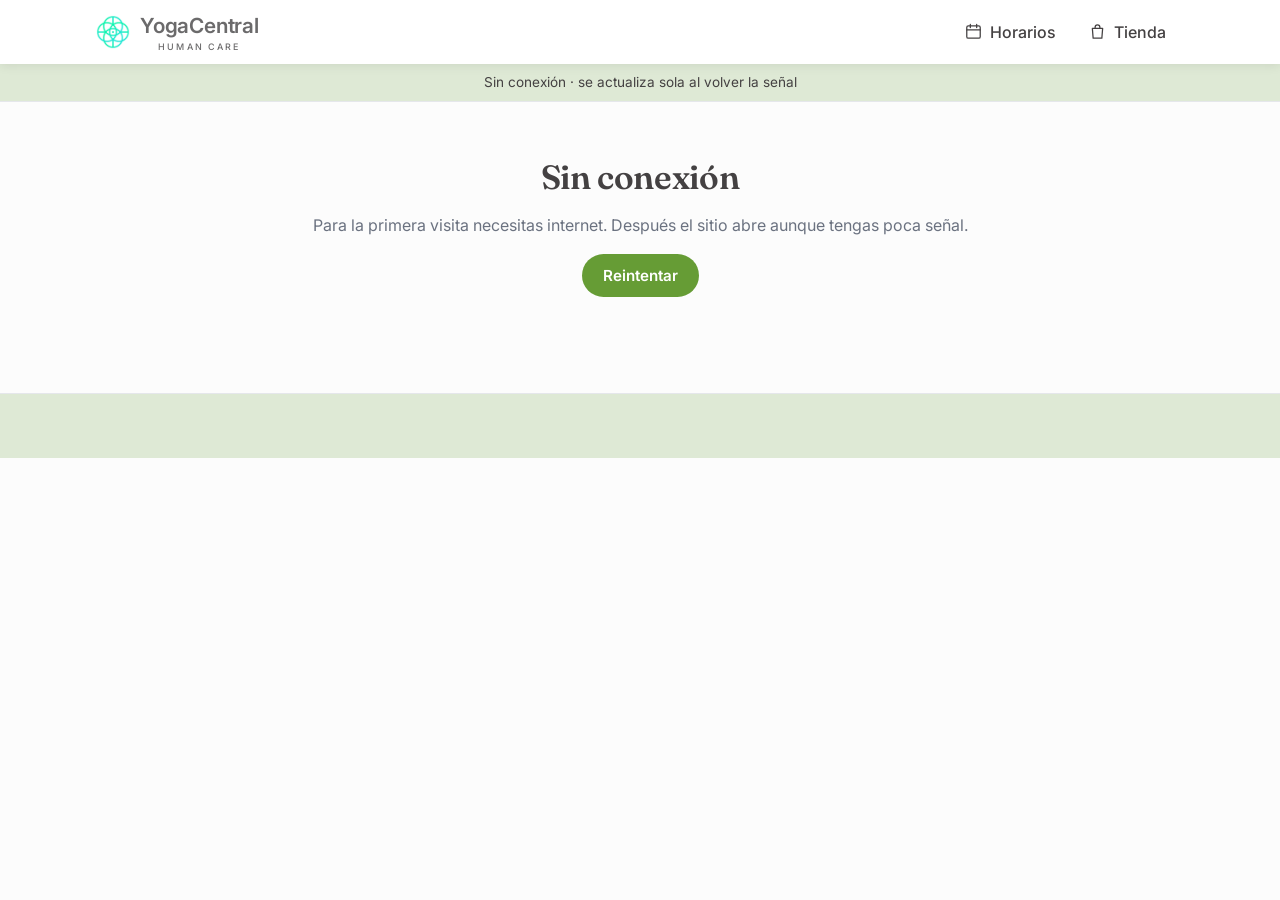
<file: index.html>
<!DOCTYPE html>
<html lang="es">
<head>
  <meta charset="utf-8">
  <meta name="viewport" content="width=device-width, initial-scale=1">
  <!-- Las fotos guardadas en Drive (lh3.googleusercontent.com) no cargan si la página manda su dirección. -->
  <meta name="referrer" content="no-referrer">
  <meta name="description" content="Clases de yoga, meditación y sonoterapia en el centro de Torreón. Reserva en línea y prueba tu primera clase gratis.">
  <title>YogaCentral · Yoga, meditación y sonoterapia en Torreón</title>
  <meta name="theme-color" content="#FCFCFC">
  <link rel="manifest" href="manifest.webmanifest">
  <link rel="icon" type="image/png" sizes="96x96" href="app/icons/favicon.png">
  <link rel="apple-touch-icon" href="app/icons/apple-touch-icon.png">
  <meta name="apple-mobile-web-app-capable" content="yes">
  <meta name="mobile-web-app-capable" content="yes">
  <meta name="apple-mobile-web-app-title" content="YogaCentral">
  <meta name="apple-mobile-web-app-status-bar-style" content="default">
  <meta property="og:type" content="website">
  <meta property="og:site_name" content="YogaCentral">
  <meta property="og:title" content="YogaCentral · Yoga en Torreón">
  <meta property="og:description" content="Yoga, meditación y sonoterapia en el centro de Torreón. Tu primera clase es gratis.">
  <meta property="og:url" content="https://yogacentralm.github.io/Yoga-Central/">
  <meta property="og:image" content="https://yogacentralm.github.io/Yoga-Central/app/icons/icon-512.png">
  <script>addEventListener('beforeinstallprompt', e => { e.preventDefault(); window.__ycInstall = e; });</script>
  <link rel="preconnect" href="https://script.google.com">
  <link rel="preconnect" href="https://script.googleusercontent.com" crossorigin>
  <link rel="preconnect" href="https://fonts.googleapis.com">
  <link rel="preconnect" href="https://fonts.gstatic.com" crossorigin>
  <link href="https://fonts.googleapis.com/css2?family=Fraunces:opsz,wght@9..144,400;9..144,600&family=Inter:wght@400;500;600&display=swap" rel="stylesheet">
  <link rel="stylesheet" href="app/styles.css?v=39059894ce">
</head>
<body>
  <header class="topbar">
    <div class="wrap topbar-in">
      <a class="brand" href="#/" aria-label="Inicio">
        <img class="logo" src="app/logo-mark.png" alt="" width="34" height="34"
          onerror="this.onerror=null;this.src='https://yogacentralm.github.io/Yoga-Central/app/logo-mark.png'">
        <span class="brand-text"><span id="brandName">YogaCentral</span><small id="brandTag">Human Care</small></span>
      </a>
      <button class="install-top" id="installTop" data-install-open hidden aria-label="Instalar la app">
        <svg viewBox="0 0 24 24" aria-hidden="true"><path fill="none" stroke="currentColor" stroke-width="2.2" stroke-linecap="round" stroke-linejoin="round" d="M12 4v11m0 0-4-4m4 4 4-4M5 19h14"/></svg>
        <span>Instalar</span>
      </button>
      <button class="menu-btn" id="menuBtn" aria-label="Abrir menú" aria-expanded="false">
        <span></span><span></span><span></span>
      </button>
      <nav class="nav" id="nav">
        <span id="navMember"></span>
        <a href="#/horarios"><svg class="ico" viewBox="0 0 24 24" aria-hidden="true"><rect x="3.5" y="5" width="17" height="15.5" rx="2"/><path d="M3.5 10h17M8 3v4M16 3v4"/></svg>Horarios</a>
        <a href="#/paquetes"><svg class="ico" viewBox="0 0 24 24" aria-hidden="true"><path d="M5.5 8h13l-1 12.5h-11z"/><path d="M9 8V6.5a3 3 0 0 1 6 0V8"/></svg>Tienda</a>
        <span id="navAuth"></span>
      </nav>
    </div>
  </header>

  <div id="offline" class="offline" role="status" hidden>Sin conexión</div>

  <div id="pageBg" class="page-bg" aria-hidden="true" hidden></div>

  <main id="app" class="app" tabindex="-1">
    <div class="loading"><div class="spinner"></div><p>Cargando…</p></div>
  </main>

  <section id="gallery"></section>

  <footer class="footer" id="footer"></footer>

  <div class="player" id="player" hidden>
    <button class="pbtn" id="plPlay" aria-label="Reproducir música">▶</button>
    <span class="pnote" aria-hidden="true"></span>
    <div class="pinfo"><b id="plTitle"></b><small id="plSub">Música de fondo</small></div>
    <button class="pbtn alt" id="plNext" aria-label="Siguiente canción" hidden>⏭</button>
    <button class="pbtn alt" id="plClose" aria-label="Ocultar reproductor">✕</button>
  </div>
  <audio id="plAudio" preload="none"></audio>

  <a id="waFloat" class="wa-float" target="_blank" rel="noopener" aria-label="Escríbenos por WhatsApp" hidden>
    <svg viewBox="0 0 24 24" aria-hidden="true"><path fill="currentColor" d="M12 2a10 10 0 0 0-8.6 15.1L2 22l5-1.3A10 10 0 1 0 12 2zm0 18.2a8.2 8.2 0 0 1-4.2-1.2l-.3-.2-3 .8.8-2.9-.2-.3A8.2 8.2 0 1 1 12 20.2zm4.5-6.1c-.2-.1-1.5-.7-1.7-.8-.2-.1-.4-.1-.6.1l-.8 1c-.1.2-.3.2-.5.1a6.7 6.7 0 0 1-3.3-2.9c-.2-.4.3-.4.8-1.3.1-.2 0-.3 0-.4l-.8-1.8c-.2-.5-.4-.4-.6-.4h-.5a1 1 0 0 0-.7.3 3 3 0 0 0-.9 2.2c0 1.3.9 2.5 1 2.7.1.2 1.8 2.8 4.4 3.9 1.6.7 2.3.8 3.1.6.5-.1 1.5-.6 1.7-1.2.2-.6.2-1.1.2-1.2-.1-.1-.3-.2-.5-.3z"/></svg>
  </a>

  <div class="modal" id="modal" hidden>
    <div class="modal-back" data-close></div>
    <div class="modal-card" role="dialog" aria-modal="true" aria-labelledby="modalTitle">
      <button class="modal-x" data-close aria-label="Cerrar">×</button>
      <h2 id="modalTitle"></h2>
      <div id="modalBody"></div>
    </div>
  </div>
  <div class="toast" id="toast" role="status" aria-live="polite"></div>

  <script>window.YC_API = "https://script.google.com/macros/s/AKfycbxAhzC4IYx1tq9GcATo1CWdTlhL7lHalcmgR0O2h1NqqioJNHMUPdQTb3x3fyw7qNoWmQ/exec";</script>
  <script src="app/app.js?v=39059894ce" defer></script>
  <script>if ('serviceWorker' in navigator) navigator.serviceWorker.register('sw.js').catch(e => console.warn('Sin modo sin conexión:', e.message));</script>
</body>
</html>
</file>
<file: app/styles.css>
/* Paleta de marca:
   #00F0B5 turquesa (logo y gráficos) · #669C35 verde (botones y llamadas a la acción)
   #444142 carbón (títulos) · #4A5565 azul grisáceo (textos) · #DEE9D5 verde pastel (fondos secundarios)
   #FCFCFC blanco humo (fondo) · #E5E7EB gris claro (bordes) */
:root {
  --bg: #FCFCFC;
  --surface: #ffffff;
  --soft: #DEE9D5;
  --heading: #444142;
  --ink: #4A5565;
  --muted: #6B7280;
  --line: #E5E7EB;
  --brand: #669C35;
  --brand-ink: #ffffff;
  /* Estos valores son los de fábrica; el administrador los cambia en Administrar → Sitio. */
  --brand-text: color-mix(in srgb, var(--brand) 78%, #000);   /* color principal oscurecido: enlaces y texto pequeño */
  --brand-soft: var(--soft);
  --accent: #00F0B5;
  --accent-ink: #444142;   /* texto sobre turquesa */
  --ok: #3F7A1F;
  --warn: #A16207;
  --bad: #B42318;
  --radius: 14px;
  --shadow: 0 1px 2px rgba(68,65,66,.05), 0 6px 24px rgba(74,85,101,.08);
  --serif: 'Fraunces', Georgia, serif;
  --sans: 'Inter', system-ui, -apple-system, 'Segoe UI', sans-serif;
  --heading-weight: 600;   /* las tipografías de un solo peso quedan en 400 para no engrosarse */
}
/* Siempre claro, aunque el dispositivo esté en modo oscuro. */
:root { color-scheme: light; }
* { box-sizing: border-box; }
html { scroll-behavior: smooth; }
body { margin: 0; background: var(--bg); color: var(--ink); font: 16px/1.55 var(--sans); -webkit-font-smoothing: antialiased; }
h1, h2, h3 { font-family: var(--serif); font-weight: var(--heading-weight); line-height: 1.15; margin: 0 0 .5em; letter-spacing: -.01em; color: var(--heading); }
h1 { font-size: clamp(2rem, 5vw, 3.4rem); }
h2 { font-size: clamp(1.5rem, 3vw, 2.1rem); }
h3 { font-size: 1.2rem; }
p { margin: 0 0 1em; }
a { color: var(--brand-text); }
img { max-width: 100%; display: block; }
.wrap { width: 100%; max-width: 1120px; margin: 0 auto; padding: 0 16px; }
.muted { color: var(--muted); }
.small { font-size: .875rem; }
.center { text-align: center; }
.row { display: flex; gap: 12px; align-items: center; flex-wrap: wrap; }
.spacer { flex: 1; }
.grid { display: grid; gap: 18px; }
.grid-2 { grid-template-columns: repeat(auto-fill, minmax(280px, 1fr)); }
.grid-3 { grid-template-columns: repeat(auto-fill, minmax(240px, 1fr)); }
.grid-4 { grid-template-columns: repeat(auto-fill, minmax(180px, 1fr)); }
.section { padding: 56px 0; }
.section-soft { background: var(--soft); }
.eyebrow { display: inline-flex; align-items: center; gap: 8px; text-transform: uppercase; letter-spacing: .14em; font-size: .75rem; font-weight: 600; color: var(--brand-text); margin-bottom: .6em; }
.eyebrow::before { content: ''; width: 22px; height: 3px; border-radius: 2px; background: var(--accent); }

/* Barra superior */
.topbar { position: sticky; top: 0; z-index: 20; background: var(--surface); box-shadow: 0 2px 10px rgba(0,0,0,.08); }
.topbar-in { display: flex; align-items: center; gap: 16px; height: 64px; }
.brand { display: flex; align-items: center; gap: 10px; text-decoration: none; }
/* Como en el logo: nombre en gris y el lema en mayúsculas espaciadas debajo. */
.brand-text { display: flex; flex-direction: column; line-height: 1; color: #6b6a6b; }
.brand-text #brandName { font: 600 1.3rem var(--sans); letter-spacing: -.01em; }
.brand-text small { margin-top: 3px; font: 500 .56rem var(--sans); letter-spacing: .24em; text-transform: uppercase; text-align: center; }
.brand-text small:empty { display: none; }
.logo { width: 34px; height: 34px; object-fit: contain; }
.nav { margin-left: auto; display: flex; align-items: center; gap: 4px; }
.nav a { display: inline-flex; align-items: center; gap: 7px; color: var(--heading); text-decoration: none; padding: 8px 14px; border-radius: 999px; font-weight: 500; font-size: 1rem; }
.nav .ico { width: 19px; height: 19px; flex: none; fill: none; stroke: currentColor; stroke-width: 1.6; stroke-linecap: round; stroke-linejoin: round; }
.nav a:hover { background: var(--brand-soft); color: var(--brand-text); }
.nav a.active { color: var(--brand-text); }
.nav a.btn-primary, .nav a.btn-primary:hover { background: var(--brand); color: var(--brand-ink); }
#navAuth, #navMember { display: flex; gap: 6px; align-items: center; }
.menu-btn { display: none; margin-left: auto; width: 42px; height: 42px; border: 0; background: none; cursor: pointer; padding: 10px; }
.menu-btn { position: relative; }
.menu-btn.alert::after { content: ''; position: absolute; top: 7px; right: 6px; width: 10px; height: 10px; border-radius: 50%; background: #E5484D; box-shadow: 0 0 0 2px var(--bg); }
.menu-btn span { display: block; height: 2px; background: var(--ink); margin: 5px 0; border-radius: 2px; transition: .2s; }
@media (max-width: 820px) {
  .menu-btn { display: block; }
  .nav { position: fixed; inset: 64px 0 auto 0; flex-direction: column; align-items: stretch; background: var(--bg); border-bottom: 1px solid var(--line); padding: 8px 16px 16px; display: none; }
  .nav.open { display: flex; }
  .nav a { padding: 12px; }
  #navAuth, #navMember { flex-direction: column; align-items: stretch; }
}

/* Botones y formularios */
.btn { display: inline-flex; align-items: center; justify-content: center; gap: 8px; border: 1px solid transparent; border-radius: 999px; padding: 11px 20px; font: 600 .95rem var(--sans); cursor: pointer; text-decoration: none; transition: transform .1s, background .15s; white-space: nowrap; }
.btn:active { transform: scale(.98); }
.btn[disabled] { opacity: .55; cursor: not-allowed; }
.btn-primary { background: var(--brand); color: var(--brand-ink) !important; }
.btn-primary:hover { background: var(--brand-text); }
.btn-accent { background: var(--accent); color: var(--accent-ink) !important; }
.btn-accent:hover { filter: brightness(.95); }
.btn-ghost { background: var(--surface); border-color: var(--line); color: var(--heading) !important; }
.btn-ghost:hover { background: var(--soft); }
.btn-danger { background: transparent; border-color: var(--bad); color: var(--bad) !important; }
.btn-sm { padding: 6px 12px; font-size: .85rem; }
.btn-block { width: 100%; }
label { display: block; font-weight: 500; font-size: .9rem; margin-bottom: 14px; }
label > span { display: block; margin-bottom: 6px; }
input, select, textarea { width: 100%; font: inherit; color: var(--ink); background: var(--surface); border: 1px solid var(--line); border-radius: 10px; padding: 10px 12px; }
input:focus, select:focus, textarea:focus { outline: 2px solid color-mix(in srgb, var(--brand) 40%, transparent); border-color: var(--brand); }
textarea { min-height: 96px; resize: vertical; }
input[type=checkbox] { width: auto; margin-right: 8px; }
.check { display: flex; align-items: center; font-weight: 500; }
.form-grid { display: grid; grid-template-columns: repeat(auto-fill, minmax(220px, 1fr)); gap: 0 16px; }
.form-grid .full { grid-column: 1 / -1; }

/* Tarjetas */
.card { background: var(--surface); border: 1px solid var(--line); border-radius: var(--radius); padding: 22px; box-shadow: var(--shadow); }
.card h3 { margin-bottom: .3em; }
.tag { display: inline-block; font-size: .75rem; font-weight: 600; padding: 3px 10px; border-radius: 999px; background: var(--brand-soft); color: var(--brand-text); }
.tag-accent { background: color-mix(in srgb, var(--accent) 22%, transparent); color: var(--heading); }
.tag-ok { background: color-mix(in srgb, var(--ok) 14%, transparent); color: var(--ok); }
.tag-warn { background: color-mix(in srgb, var(--warn) 16%, transparent); color: var(--warn); }
.tag-bad { background: color-mix(in srgb, var(--bad) 14%, transparent); color: var(--bad); }

/* Precios */
.price { font-family: var(--serif); font-size: 2rem; font-weight: var(--heading-weight); }
.price small { font-family: var(--sans); font-size: .85rem; font-weight: 500; color: var(--muted); }
.pkg { display: flex; flex-direction: column; }
.pkg .btn { margin-top: auto; }
.pkg.featured { border-color: var(--brand); outline: 2px solid var(--brand); }
.pkg ul { padding-left: 18px; margin: 0 0 18px; color: var(--muted); }

/* Horario */
.week-nav { display: flex; align-items: center; gap: 10px; margin-bottom: 18px; flex-wrap: wrap; }
.slot { display: grid; grid-template-columns: 72px 1fr auto; gap: 14px; align-items: center; padding: 14px; border-radius: 12px; background: var(--surface); border: 1px solid var(--line); margin-bottom: 8px; }
.slot .time { font-weight: 600; font-variant-numeric: tabular-nums; }
.slot .meta { color: var(--muted); font-size: .88rem; }
.slot.past { opacity: .5; }
@media (max-width: 560px) { .slot { grid-template-columns: 60px 1fr; } .slot .act { grid-column: 1 / -1; } .slot .act .btn { width: 100%; } }
.chips { display: flex; gap: 8px; flex-wrap: wrap; margin-bottom: 16px; }
.chip { border: 1px solid var(--line); background: var(--surface); border-radius: 999px; padding: 6px 14px; cursor: pointer; font: 500 .88rem var(--sans); color: var(--ink); }
.chip.on { background: var(--brand); border-color: var(--brand); color: var(--brand-ink); }

/* Personas */
.avatar { width: 100%; aspect-ratio: 1; border-radius: 12px; object-fit: cover; background: var(--brand-soft); display: grid; place-items: center; font-family: var(--serif); font-size: 2.6rem; color: var(--brand-text); margin-bottom: 14px; }
.person { cursor: pointer; transition: transform .15s; }
.person:hover { transform: translateY(-2px); }

/* Paneles */
.panel-head { padding: 32px 0 12px; }
.tabs { display: flex; gap: 4px; overflow-x: auto; border-bottom: 1px solid var(--line); margin-bottom: 24px; scrollbar-width: none; }
.tabs button { background: none; border: 0; border-bottom: 2px solid transparent; padding: 12px 14px; font: 500 .95rem var(--sans); color: var(--muted); cursor: pointer; white-space: nowrap; }
.tabs button.on { color: var(--brand-text); border-color: var(--brand); }
.kpis { display: grid; grid-template-columns: repeat(auto-fill, minmax(170px, 1fr)); gap: 14px; margin-bottom: 24px; }
.kpi { background: var(--surface); border: 1px solid var(--line); border-radius: 12px; padding: 16px; }
.kpi b { display: block; font-family: var(--serif); font-size: 1.9rem; color: var(--heading); }
.kpi span { color: var(--muted); font-size: .85rem; }
.table-wrap { overflow-x: auto; border: 1px solid var(--line); border-radius: 12px; background: var(--surface); }
table { width: 100%; border-collapse: collapse; font-size: .92rem; }
th, td { text-align: left; padding: 10px 12px; border-bottom: 1px solid var(--line); vertical-align: top; }
th { font-weight: 600; color: var(--muted); background: var(--soft); white-space: nowrap; }
tr:last-child td { border-bottom: 0; }
.empty { padding: 32px; text-align: center; color: var(--muted); }
.balance { background: var(--brand); color: var(--brand-ink); border-radius: var(--radius); padding: 24px; }
.balance b { font-family: var(--serif); font-size: 2.4rem; display: block; color: #fff; }
.auth-card { max-width: 420px; margin: 48px auto; }

/* Modal, toast, carga */
.modal { position: fixed; inset: 0; z-index: 50; display: grid; place-items: center; padding: 16px; }
.modal[hidden] { display: none; }
.modal-back { position: absolute; inset: 0; background: rgba(20,20,18,.5); }
.modal-card { position: relative; background: var(--surface); border-radius: 18px; padding: 26px; width: 100%; max-width: 560px; max-height: 90vh; overflow: auto; box-shadow: 0 20px 60px rgba(0,0,0,.25); }
.modal-x { position: absolute; top: 10px; right: 12px; border: 0; background: none; font-size: 1.6rem; cursor: pointer; color: var(--muted); }
.toast { position: fixed; left: 50%; bottom: 24px; transform: translateX(-50%) translateY(120px); background: var(--ink); color: var(--bg); padding: 12px 20px; border-radius: 12px; z-index: 60; transition: transform .25s; max-width: calc(100% - 32px); }
.toast.show { transform: translateX(-50%) translateY(0); }
.toast.err { background: var(--bad); color: #fff; }
.loading { display: grid; place-items: center; min-height: 50vh; color: var(--muted); }
.spinner { width: 34px; height: 34px; border: 3px solid var(--line); border-top-color: var(--brand); border-radius: 50%; animation: spin .8s linear infinite; }
@keyframes spin { to { transform: rotate(360deg); } }
.wa-float { position: fixed; right: 18px; bottom: 18px; width: 56px; height: 56px; border-radius: 50%; background: #25d366; color: #fff; display: grid; place-items: center; box-shadow: 0 6px 20px rgba(0,0,0,.2); z-index: 30; }
.wa-float svg { width: 30px; height: 30px; }
.wa-float[hidden] { display: none; }

/* Pie */
.footer { background: var(--soft); border-top: 1px solid var(--line); padding: 40px 0 24px; margin-top: 40px; font-size: .92rem; }
.footer .grid { grid-template-columns: repeat(auto-fill, minmax(200px, 1fr)); }
.footer a { color: var(--heading); }
.footer b { color: var(--heading); }
.terms p { white-space: pre-line; }

/* Contraseña con ojo */
.pwd { position: relative; display: block; }
.pwd input { padding-right: 48px; }
.pwd-eye { position: absolute; top: 0; right: 0; height: 100%; width: 46px; border: 0; background: none; cursor: pointer;
  color: var(--muted); display: grid; place-items: center; border-radius: 0 10px 10px 0; }
.pwd-eye:hover, .pwd-eye[aria-pressed="true"] { color: var(--brand-text); }
.pwd-eye svg { width: 20px; height: 20px; }

/* Aviso sin conexión */
.offline { position: sticky; top: 64px; z-index: 19; background: var(--soft); color: var(--heading); font-size: .85rem; text-align: center; padding: 8px 16px; border-bottom: 1px solid var(--line); }
.offline[hidden] { display: none; }

/* Invitación para instalar la app: tarjeta que sube desde abajo, sin oscurecer la página */
.install-sheet { position: fixed; left: 12px; right: 12px; bottom: 12px; z-index: 45; max-width: 460px; margin: 0 auto;
  background: var(--surface); border: 1px solid var(--line); border-radius: 22px;
  padding: 24px 20px 16px; box-shadow: 0 -4px 40px rgba(68,65,66,.18); transform: translateY(130%); transition: transform .45s cubic-bezier(.2,.8,.2,1); }
.install-sheet::before { content: ''; position: absolute; top: 9px; left: 50%; width: 44px; height: 5px; margin-left: -22px; border-radius: 3px; background: var(--accent); }
.install-sheet.open { transform: translateY(0); }
@media (prefers-reduced-motion: reduce) { .install-sheet { transition: none; } }
.install-head { display: flex; gap: 14px; align-items: center; padding-right: 24px; }
.install-head img { border-radius: 14px; flex: none; box-shadow: 0 2px 8px rgba(0,0,0,.12); }
.install-head h3 { margin: 0 0 2px; font-size: 1.1rem; }
.install-head p { margin: 0; }
.install-perks { list-style: none; padding: 0; margin: 16px 0 6px; display: grid; grid-template-columns: repeat(3, 1fr); gap: 8px; }
.install-perks li { background: var(--soft); border-radius: 12px; padding: 10px 6px; text-align: center; font-size: .78rem; color: var(--heading); font-weight: 500; line-height: 1.25; }
.install-perks span { display: block; font-size: 1.2rem; margin-bottom: 4px; }
.install-steps { margin: 12px 0 4px; padding-left: 20px; font-size: .9rem; }
.install-steps li { margin-bottom: 4px; }
.i-inline { width: 18px; height: 18px; vertical-align: -3px; color: var(--brand-text); }
.install-actions { margin-top: 14px; }
.install-actions .btn { flex: 1; }
.install-x { position: absolute; top: 8px; right: 12px; border: 0; background: none; font-size: 1.5rem; color: var(--muted); cursor: pointer; }
/* Botón Instalar en la barra, junto al menú */
.install-top { margin-left: auto; display: inline-flex; align-items: center; gap: 6px; height: 36px; padding: 0 14px 0 11px;
  border-radius: 999px; border: 1px solid color-mix(in srgb, var(--brand) 35%, transparent); background: var(--brand-soft);
  color: var(--brand-text); font: 600 .85rem var(--sans); cursor: pointer; white-space: nowrap; }
.install-top svg { width: 18px; height: 18px; }
.install-top[hidden] { display: none; }
.install-top:not([hidden]) + .menu-btn { margin-left: 6px; }
@media (min-width: 821px) { .install-top { order: 3; margin-left: 10px; } }

/* Datos de pago */
.paydata { display: grid; grid-template-columns: auto 1fr; gap: 8px 14px; margin: 10px 0 0; align-items: center; }
.paydata dt { color: var(--muted); font-size: .85rem; }
.paydata dd { margin: 0; display: flex; align-items: center; gap: 8px; flex-wrap: wrap; }
.mono { font-variant-numeric: tabular-nums; letter-spacing: .03em; color: var(--heading); font-weight: 500; word-break: break-all; }

/* Imágenes del diseño */
body { position: relative; }
.app { position: relative; z-index: 1; }
.page-bg { position: absolute; left: 0; right: 0; top: 64px; height: 440px; background-size: cover; background-position: center; z-index: 0; pointer-events: none; }
.page-bg[hidden] { display: none; }
.page-bg::after { content: ''; position: absolute; inset: 0;
  background: linear-gradient(to bottom, color-mix(in srgb, var(--bg) 72%, transparent), var(--bg) 96%); }
.design-wide img { width: 100%; height: auto; display: block; }
/* Foto ampliada en el perfil de la instructora */
.person-photo { width: 100%; max-height: 62vh; object-fit: contain; border-radius: 12px; background: var(--soft); margin-bottom: 16px; }

/* Reproductor de música */
.player { position: fixed; left: 18px; bottom: 18px; z-index: 30; display: flex; align-items: center; gap: 10px; background: var(--surface); border: 1px solid var(--line); border-radius: 999px; padding: 6px 12px 6px 6px; box-shadow: var(--shadow); max-width: calc(100% - 100px); }
.player[hidden] { display: none; }
.player .pbtn { flex: none; width: 40px; height: 40px; border-radius: 50%; border: 0; background: var(--brand); color: var(--brand-ink); font-size: 1rem; cursor: pointer; }
.player .pbtn.alt { width: 30px; height: 30px; background: var(--soft); color: var(--heading); font-size: .8rem; }
.player .pinfo { min-width: 0; line-height: 1.2; }
.player .pinfo b { display: block; color: var(--heading); font-size: .88rem; white-space: nowrap; overflow: hidden; text-overflow: ellipsis; }
.player .pinfo small { color: var(--muted); font-size: .75rem; }
.player .pnote { position: relative; width: 10px; height: 10px; border-radius: 50%; background: var(--accent); }
.player.playing .pnote { animation: pulse 1.4s ease-in-out infinite; }
@keyframes pulse { 50% { transform: scale(1.6); opacity: .5; } }
.page-checks { display: flex; flex-wrap: wrap; gap: 6px 16px; }
.page-checks .check { margin: 0; font-weight: 400; }
.color-row { display: grid; grid-template-columns: repeat(auto-fill, minmax(150px, 1fr)); gap: 12px; }
.color-row input[type=color] { height: 42px; padding: 4px; cursor: pointer; }
.font-cards { display: grid; grid-template-columns: repeat(auto-fill, minmax(130px, 1fr)); gap: 10px; margin-bottom: 14px; }
@media (max-width: 480px) { .font-card { padding: 12px; } .font-card b { font-size: 1.2rem; } .font-card span { font-size: .8rem; } }
.font-card { position: relative; display: flex; flex-direction: column; align-items: flex-start; gap: 4px; padding: 16px 14px; border: 2px solid var(--line); border-radius: 14px; background: var(--surface); color: var(--heading); text-align: left; cursor: pointer; }
.font-card:hover { border-color: var(--brand); }
.font-card { min-width: 0; overflow: hidden; }
.font-card b { font-size: 1.45rem; line-height: 1.1; padding-right: 18px; }
.font-card span { font-size: .9rem; color: var(--ink); }
.font-card.on { border-color: var(--brand); background: var(--brand-soft); }
.font-card.on::after { content: '✓'; position: absolute; top: 8px; right: 10px; width: 22px; height: 22px; border-radius: 50%; display: grid; place-items: center; background: var(--brand); color: var(--brand-ink); font: 700 .8rem system-ui, sans-serif; }
.font-more { margin-bottom: 8px; }
.font-more summary { cursor: pointer; font-weight: 500; color: var(--brand-text); padding: 6px 0; }
.save-bar { position: fixed; left: 50%; bottom: 16px; transform: translateX(-50%); z-index: 55; width: min(520px, calc(100% - 32px)); display: flex; align-items: center; gap: 8px; padding: 10px 10px 10px 16px; border-radius: 999px; background: var(--heading); color: #fff; box-shadow: 0 8px 30px rgba(0,0,0,.2); }
.save-bar[hidden] { display: none; }
body:has(.save-bar:not([hidden])) .wa-float { display: none; }
.save-bar span { flex: 1; font-weight: 500; font-size: .92rem; }
.save-bar .btn-ghost { color: #fff !important; border-color: rgba(255,255,255,.4); background: transparent; }
.save-bar .btn-ghost:hover { background: rgba(255,255,255,.12); }
.font-cols { display: grid; grid-template-columns: repeat(auto-fit, minmax(240px, 1fr)); gap: 14px; }
.font-col-h { display: block; font-weight: 500; font-size: .9rem; margin-bottom: 6px; }
.font-pick { position: relative; max-height: 320px; overflow-y: auto; border: 1px solid var(--line); border-radius: 12px; padding: 4px 8px 8px; background: var(--surface); }
.font-group { padding: 10px 4px 4px; font-family: system-ui, -apple-system, 'Segoe UI', sans-serif; }
.font-group b { display: block; font-size: .8rem; text-transform: uppercase; letter-spacing: .08em; color: var(--heading); }
.font-group small { font-size: .75rem; }
.font-opt { display: flex; align-items: center; gap: 10px; margin: 0; padding: 8px; border-radius: 8px; cursor: pointer; font-weight: 400; }
.font-opt:hover { background: var(--bg); }
.font-opt input { width: auto; flex: none; accent-color: var(--brand); }
.font-opt span { font-size: 1.15rem; color: var(--heading); }
.font-opt:has(input:checked) { background: var(--brand-soft); }
.font-sample { margin: 14px 0; padding: 18px; border-radius: 12px; background: var(--soft); }
.font-sample p { margin: 0 0 12px; }
.badge { display: inline-grid; place-items: center; min-width: 20px; height: 20px; padding: 0 6px; margin-left: 6px; border-radius: 999px; background: #E5484D; color: #fff; font: 700 .72rem/1 system-ui, -apple-system, 'Segoe UI', sans-serif; vertical-align: 2px; }
.pending-list { list-style: none; margin: 14px 0 0; padding: 0; display: grid; gap: 8px; }
.pending-list li { display: flex; gap: 12px; align-items: center; padding: 10px 12px; border-radius: 12px; background: var(--soft); }
.pending-dot { flex: none; width: 10px; height: 10px; border-radius: 50%; background: #E5484D; animation: pulse 1.4s ease-in-out infinite; }
/* Inicio: foto a todo lo ancho con el logo al centro, texto del estudio e instructores. */
/* La portada se queda quieta (sticky) y las secciones siguientes suben y la van cubriendo, también en celular. */
.cover { position: sticky; top: 64px; z-index: 0; display: grid; place-items: center; height: calc(100svh - 64px); min-height: 420px; background: radial-gradient(800px 500px at 50% 40%, var(--soft), var(--bg)); background-size: cover; background-position: center; }
.cover.has-img::before { content: ''; position: absolute; inset: 0; background: rgba(255,255,255,.18); }
.sr-only { position: absolute; width: 1px; height: 1px; overflow: hidden; clip: rect(0 0 0 0); white-space: nowrap; }
.cover-logo { position: relative; width: min(300px, 70vw); height: auto; }
.about, .team { position: relative; z-index: 1; }
.about { background: var(--bg); padding: 88px 0 72px; box-shadow: 0 -10px 30px rgba(0,0,0,.06); }
.about-in { max-width: 660px; margin-left: 64px; }
.about h2 { font-family: var(--sans); font-weight: 600; font-size: clamp(1.8rem, 3.4vw, 2.2rem); margin: 0; letter-spacing: -.02em; }
.about-sub { margin: 2px 0 34px; font-weight: 600; color: var(--brand); }
.about p:not(.about-sub) { margin: 0 0 14px; line-height: 1.85; }
.team { background: var(--surface); padding: 96px 0 72px; }
.team h2 { font-family: var(--sans); font-weight: 600; text-align: center; font-size: clamp(1.8rem, 3.4vw, 2.2rem); margin-bottom: 48px; letter-spacing: -.02em; }
.team-grid { display: grid; grid-template-columns: repeat(4, 212px); gap: 44px 48px; justify-content: center; }
.team-card { text-align: center; cursor: pointer; }
.team-card img, .team-ph { display: block; width: 100%; aspect-ratio: 1; object-fit: cover; border-radius: 6px; filter: grayscale(1); transition: filter .3s, transform .3s; }
.team-ph { display: grid; place-items: center; background: var(--soft); font-size: 2.6rem; color: var(--heading); filter: none; }
.team-card:hover img { filter: grayscale(0); transform: translateY(-2px); }
.team-card h3 { font-family: var(--sans); font-weight: 500; font-size: 1.1rem; margin: 12px 0 2px; letter-spacing: 0; }
.team-card p { margin: 0; font-size: .85rem; line-height: 1.35; color: var(--ink); }
@media (max-width: 1060px) { .team-grid { grid-template-columns: repeat(3, minmax(0, 212px)); } .about-in { margin-left: 0; } }
@media (max-width: 720px) { .team-grid { grid-template-columns: repeat(2, minmax(0, 1fr)); gap: 28px 18px; } .about { padding: 56px 0 40px; } .team { padding: 56px 0 48px; } }
@media (min-width: 821px) { .at-home .brand { visibility: hidden; } }
/* Panel del alumno: encabezado con su nombre, menú a la izquierda y calendario. */
.in-panel .topbar { display: none; }
.member-head { position: sticky; top: 0; z-index: 20; background: var(--surface); border-bottom: 1px solid var(--line); box-shadow: 0 2px 10px rgba(0,0,0,.05); }
.member-head-in { display: flex; align-items: center; gap: 12px; height: 66px; }
.member-head-in .install-top { margin-left: auto; order: 0; }
.member-head-in .install-top .mi { width: 18px; height: 18px; stroke-width: 2.2; }
.member-me { display: flex; align-items: center; gap: 10px; text-decoration: none; color: var(--heading); }
.member-me b { display: block; font-weight: 500; line-height: 1.1; }
.member-me small { display: block; font-size: .62rem; font-weight: 700; letter-spacing: .04em; text-transform: uppercase; color: var(--brand-text); }
.avatar-sm { width: 36px; height: 36px; border-radius: 50%; display: grid; place-items: center; background: var(--brand); color: var(--brand-ink); font-weight: 600; font-size: .85rem; }
.member { display: grid; grid-template-columns: 250px minmax(0, 1fr); gap: 54px; padding-top: 64px; padding-bottom: 72px; }
.member-side { position: sticky; top: 90px; align-self: start; }
.member-side h3 { text-align: center; font-family: var(--sans); font-weight: 600; font-size: 1.1rem; margin: 6px 0 18px; }
.member-side nav { display: flex; flex-direction: column; gap: 4px; }
.member-side a, .member-side button { display: flex; align-items: center; gap: 12px; padding: 10px 12px; border: 0; border-radius: 6px; background: none; color: var(--heading); font: 400 1.02rem var(--sans); text-decoration: none; cursor: pointer; text-align: left; }
.member-side a:hover, .member-side button:hover { background: var(--bg); }
.member-side a.on { background: var(--brand-soft); color: var(--brand-text); }
.mi { width: 20px; height: 20px; flex: none; fill: none; stroke: currentColor; stroke-width: 1.5; stroke-linecap: round; stroke-linejoin: round; }
.member-title { font-family: var(--sans); font-weight: 600; font-size: 1.9rem; margin: 0 0 18px; letter-spacing: -.01em; }
.member-main .wrap.section { padding: 0; max-width: none; }
.member-main .wrap.section h1 { font-family: var(--sans); font-weight: 600; font-size: 1.9rem; }
.policy-cards { display: grid; grid-template-columns: 1fr 1fr; gap: 18px; margin-bottom: 40px; }
.policy { display: flex; gap: 10px; align-items: flex-start; padding: 10px; border: 1px solid var(--line); border-radius: 4px; background: var(--surface); }
.policy-ico { flex: none; width: 44px; height: 44px; border-radius: 4px; display: grid; place-items: center; background: var(--soft); color: var(--brand-text); }
.policy b { display: block; font-weight: 500; color: var(--brand-text); }
.policy p { margin: 2px 0 0; font-size: .95rem; line-height: 1.7; }
.cal-controls { display: grid; grid-template-columns: 1fr 1fr; gap: 18px 24px; margin-bottom: 18px; }
.cal-label { display: block; font-weight: 600; font-size: .9rem; color: var(--heading); margin-bottom: 10px; }
.seg { display: inline-flex; }
.seg button { display: flex; flex-direction: column; align-items: center; gap: 2px; width: 104px; padding: 8px 0 6px; border: 1px solid var(--line); background: var(--surface); color: var(--heading); font: 500 .88rem var(--sans); cursor: pointer; }
.seg button + button { border-left: 0; }
.seg button:first-child { border-radius: 4px 0 0 4px; } .seg button:last-child { border-radius: 0 4px 4px 0; }
.seg button.on { background: var(--brand); border-color: var(--brand); color: var(--brand-ink); }
.seg .mi { width: 16px; height: 16px; }
.period { display: grid; grid-template-columns: 48px 1fr 48px; height: 50px; border: 1px solid var(--line); border-radius: 4px; background: var(--surface); }
.period span { display: grid; place-items: center; font-size: 1.05rem; color: var(--heading); text-decoration: underline dotted; text-underline-offset: 4px; border-left: 1px solid var(--line); border-right: 1px solid var(--line); }
.period button { border: 0; background: none; color: var(--heading); cursor: pointer; display: grid; place-items: center; }
.period button:disabled { color: var(--line); cursor: default; }
.cal-filter-row { display: flex; justify-content: flex-end; margin-top: 12px; }
.btn-filter { display: inline-flex; align-items: center; gap: 6px; padding: 7px 14px; border: 0; border-radius: 4px; background: #555; color: #fff; font: 600 .95rem var(--sans); cursor: pointer; }
.btn-filter.on { background: var(--brand); }
.btn-filter .mi { width: 16px; height: 16px; }
.cal-list { margin-top: 30px; }
.cal-empty { display: flex; flex-direction: column; align-items: center; gap: 10px; padding: 46px 20px; border: 1px solid var(--line); border-radius: 4px; background: var(--surface); color: var(--ink); text-align: center; }
.cal-empty img { width: 34px; height: 34px; opacity: .55; filter: grayscale(1); }
.cal-foot { display: flex; justify-content: space-between; gap: 16px; margin-top: 28px; color: var(--heading); line-height: 1.9; }
.cal-foot .mi { vertical-align: -4px; }
.cal-tz { text-align: right; } .cal-tz span { color: var(--brand-text); }
.slot b .mi { width: 16px; height: 16px; vertical-align: -2px; margin-right: 6px; color: var(--muted); }
@media (max-width: 900px) {
  .member { grid-template-columns: minmax(0, 1fr); gap: 20px; padding-top: 16px; }
  .member-side { position: static; }
  .member-side h3 { display: none; }
  .member-side nav { flex-direction: row; overflow-x: auto; gap: 6px; padding-bottom: 6px; scrollbar-width: none; }
  .member-side a, .member-side button { flex: none; white-space: nowrap; font-size: .92rem; padding: 8px 12px; border: 1px solid var(--line); border-radius: 999px; }
  .policy-cards, .cal-controls { grid-template-columns: 1fr; }
  .cal-foot { flex-direction: column; } .cal-tz { text-align: left; }
}
/* Administración con el diseño de Tribu: menú lateral con el logo y calendario de clases. */
.admin { display: grid; grid-template-columns: 280px minmax(0, 1fr); min-height: 100vh; }
.admin-side { position: sticky; top: 0; align-self: start; height: 100vh; overflow-y: auto; padding: 32px 28px 24px; background: var(--surface); border-right: 1px solid var(--line); display: flex; flex-direction: column; }
.admin-logo { display: grid; place-items: center; width: 100px; height: 100px; margin: 0 auto 40px; border-radius: 50%; background: var(--surface); box-shadow: 0 2px 14px rgba(0,0,0,.1); }
.admin-logo img { width: 70px; height: 70px; }
.admin-side nav { display: flex; flex-direction: column; }
.admin-side nav a, .admin-side nav button { display: flex; align-items: center; gap: 12px; padding: 16px 0; border: 0; border-bottom: 1px solid var(--line); background: none; color: var(--heading); font: 400 1.05rem var(--sans); text-decoration: none; text-align: left; cursor: pointer; }
.admin-side nav a > span:first-of-type, .admin-side nav button span { flex: 1; }
.admin-side nav a .mi:last-child { width: 15px; height: 15px; color: var(--muted); }
.admin-side nav a.on { color: var(--brand-text); }
.admin-side nav .mi { width: 22px; height: 22px; }
.admin-side small { margin-top: 24px; font-size: .7rem; letter-spacing: .04em; text-transform: uppercase; color: var(--muted); }
.admin-main { padding: 48px clamp(16px, 5vw, 88px) 72px; min-width: 0; }
.admin-crumb { display: flex; align-items: center; gap: 10px; color: var(--muted); font-size: 1.05rem; }
.admin-crumb a { color: var(--muted); display: inline-flex; }
.admin-crumb .mi { width: 18px; height: 18px; }
.admin-crumb .mi:nth-of-type(2), .admin-crumb > .mi { width: 14px; height: 14px; }
.admin-top { display: flex; align-items: flex-start; justify-content: space-between; gap: 16px; margin: 4px 0 28px; }
.admin-top h1 { font: 500 1.75rem var(--sans); margin: 0; letter-spacing: 0; }
.admin-actions { display: flex; gap: 22px; }
.admin-actions button { display: flex; flex-direction: column; align-items: center; gap: 6px; border: 0; background: none; color: var(--heading); font: 500 .78rem var(--sans); cursor: pointer; }
.admin-actions button > span { position: relative; width: 38px; height: 38px; border-radius: 50%; display: grid; place-items: center; background: var(--brand); color: var(--brand-ink); }
.admin-actions .badge { position: absolute; top: -6px; right: -10px; margin: 0; }
.admin-notes { display: grid; grid-template-columns: repeat(auto-fit, minmax(240px, 1fr)); gap: 16px 40px; padding-bottom: 22px; margin-bottom: 40px; border-bottom: 1px solid var(--line); }
.admin-note { display: flex; align-items: center; gap: 14px; color: var(--ink); text-decoration: none; font-size: .95rem; line-height: 1.3; }
.admin-note > span { flex: none; width: 40px; height: 40px; border-radius: 6px; display: grid; place-items: center; background: var(--soft); color: var(--brand-text); }
.admin-controls { display: grid; grid-template-columns: auto auto 1fr; gap: 18px 12px; align-items: start; }
.admin-period { justify-self: end; width: min(560px, 100%); }
.btn-today { display: inline-flex; align-items: center; gap: 6px; padding: 7px 12px; border: 0; border-radius: 4px; background: var(--brand); color: var(--brand-ink); font: 500 .95rem var(--sans); cursor: pointer; }
.btn-today .mi { width: 16px; height: 16px; }
.cal-filter-row { gap: 8px; }
.acards { display: grid; gap: 14px; margin-top: 34px; }
.acard { padding: 18px 18px 16px; border: 1px solid var(--line); border-radius: 6px; background: var(--surface); }
.acard:hover { border-color: var(--brand); box-shadow: 0 0 0 1px var(--brand); }
.acard.past { opacity: .6; }
.acard-head { display: flex; align-items: flex-start; gap: 14px; }
.acard-head > div { flex: 1; }
.acard-head small { display: block; font-size: .92rem; color: var(--heading); }
.acard-date { font-size: 1.25rem; color: var(--heading); }
.acard-ico { flex: none; width: 44px; height: 44px; border-radius: 4px; display: grid; place-items: center; background: var(--soft); color: var(--brand-text); }
.acard-ico .mi { width: 24px; height: 24px; }
.acard-badge { display: inline-flex; align-items: center; gap: 6px; padding: 5px 8px; border-radius: 3px; background: var(--soft); color: var(--brand-text); font-size: .74rem; font-weight: 700; letter-spacing: .04em; text-transform: uppercase; white-space: nowrap; }
.acard-badge .mi { width: 15px; height: 15px; }
.acard h3 { font: 500 1.35rem var(--sans); margin: 18px 0 10px; letter-spacing: 0; }
.acard-info { list-style: none; margin: 0; padding: 0; display: grid; gap: 6px; color: var(--muted); font-size: .92rem; }
.acard-info li { display: flex; align-items: center; gap: 8px; }
.acard-info .mi { width: 17px; height: 17px; }
.acard-info .acard-sub { padding: 2px 10px; }
.acard-foot { display: flex; align-items: flex-end; justify-content: space-between; gap: 12px; margin-top: 16px; }
.acard-foot span { font-size: .72rem; font-weight: 700; letter-spacing: .03em; text-transform: uppercase; color: var(--heading); }
.btn-dark { display: inline-flex; align-items: center; gap: 7px; padding: 6px 12px; border: 0; border-radius: 3px; background: #3c3b3c; color: #fff; font: 500 .95rem var(--sans); cursor: pointer; }
.btn-dark .mi { width: 16px; height: 16px; }
.admin-tz { margin-top: 22px; font-size: .92rem; } .admin-tz span { color: var(--brand-text); }
@media (max-width: 1100px) { .admin-controls { grid-template-columns: auto auto; } .admin-period { grid-column: 1 / -1; justify-self: stretch; width: auto; } }
@media (max-width: 900px) {
  .admin { grid-template-columns: minmax(0, 1fr); }
  .admin-side { position: sticky; top: 0; z-index: 20; height: auto; padding: 10px 16px; flex-direction: row; align-items: center; gap: 12px; border-right: 0; border-bottom: 1px solid var(--line); box-shadow: 0 2px 10px rgba(0,0,0,.05); }
  .admin-logo { width: 40px; height: 40px; margin: 0; flex: none; box-shadow: none; } .admin-logo img { width: 36px; height: 36px; }
  .admin-side nav { flex-direction: row; overflow-x: auto; gap: 6px; scrollbar-width: none; }
  .admin-side nav a, .admin-side nav button { flex: none; padding: 7px 12px; border: 1px solid var(--line); border-radius: 999px; font-size: .9rem; white-space: nowrap; }
  .admin-side nav a.on { background: var(--brand-soft); }
  .admin-side nav a .mi:last-child, .admin-side small { display: none; }
  .admin-side nav .mi { width: 18px; height: 18px; }
  .admin-main { padding-top: 20px; }
  .admin-top { flex-direction: column; } .admin-actions { gap: 16px; }
  .admin-controls { grid-template-columns: minmax(0, 1fr); } .seg { display: flex; } .seg button { flex: 1; width: auto; }
  .acard-foot { flex-direction: column; align-items: flex-start; }
}

/* Calendario de horarios, por día o por semana */
.sched h1, .cl-band h2 { font-family: var(--sans); font-weight: 600; font-size: clamp(1.9rem, 3.4vw, 2.4rem); letter-spacing: -.01em; }
.wrap.sched { padding-left: 16px; padding-right: 16px; }
.sched h1 { margin-bottom: 44px; }
.period-date { position: relative; cursor: pointer; }
.period-date input { position: absolute; inset: 0; width: 100%; height: 100%; padding: 0; border: 0; opacity: 0; cursor: pointer; }
.cc { display: flex; width: 100%; padding: 0; border: 0; background: none; color: var(--heading); font: inherit; text-align: inherit; }
button.cc { cursor: pointer; }
button.cc:hover b { color: var(--brand-text); }
button.cc:focus-visible { outline: 2px solid var(--brand); outline-offset: 3px; border-radius: 4px; }
.cc .mi { color: var(--brand); }
.cc.past, .cc.past .mi { color: var(--muted); }
.cc-txt > * { display: block; }
.cc-txt b { font-weight: 500; font-size: 1.05rem; line-height: 1.25; margin-bottom: 3px; }
.cc-txt > span { font-size: .86rem; line-height: 1.5; }
.cc-txt .tag { display: inline-block; margin-top: 6px; }
.cd { border: 1px solid var(--line); border-radius: 4px; overflow: hidden; background: var(--surface); }
.cd-head { padding: 10px; background: var(--brand); color: var(--brand-ink); font-weight: 600; }
.cd-row { display: grid; grid-template-columns: 170px minmax(0, 1fr); padding: 14px; border-top: 1px solid var(--line); }
.cd-row:nth-child(2) { border-top: 0; }
.cd-row:nth-child(odd) { background: rgba(0,0,0,.018); }
.cd-time { font-size: 1.05rem; color: var(--heading); }
.cd .cc { gap: 10px; align-items: flex-start; }
.cw-wrap { overflow-x: auto; border: 1px solid var(--line); border-radius: 4px; background: var(--surface); }
.cw { width: 100%; min-width: 760px; border-collapse: collapse; table-layout: fixed; }
.cw th { padding: 10px 4px; border-bottom: 1px solid var(--line); border-left: 1px solid var(--line); background: var(--surface); color: var(--heading); text-align: center; text-transform: uppercase; font-size: .8rem; letter-spacing: .04em; }
.cw th:first-child, .cw td:first-child { border-left: 0; }
.cw th.today { background: var(--brand); border-color: var(--brand); color: var(--brand-ink); }
.cw td { padding: 16px 6px; border-bottom: 0; border-left: 1px solid var(--line); vertical-align: middle; }
.cw td.today { border-left: 1px solid var(--brand); border-right: 1px solid var(--brand); }
.cw tbody tr:nth-child(odd) { background: rgba(0,0,0,.018); }
.cw-hour { text-align: center; font-size: 1.1rem; color: var(--heading); }
.cw .cc { flex-direction: column; align-items: center; gap: 4px; text-align: center; }
.cw .cc + .cc { margin-top: 18px; }

/* Clases: carrusel debajo del calendario */
.cl-band { padding: 64px 0; background: rgba(0,0,0,.018); }
.cl-band h2 { margin: 0; padding-bottom: 14px; border-bottom: 1px solid var(--line); }
.cl-nav { display: flex; justify-content: flex-end; gap: 10px; margin: 10px 0 18px; }
.cl-nav button { display: grid; place-items: center; width: 36px; height: 36px; border: 0; border-radius: 50%; background: var(--soft); color: var(--brand-text); cursor: pointer; }
.cl-nav button:disabled { opacity: .45; cursor: default; }
.cl-nav .mi { width: 16px; height: 16px; }
.cl-track { display: grid; grid-auto-flow: column; grid-auto-columns: calc((100% - 56px) / 2); gap: 56px; overflow-x: auto; scroll-snap-type: x mandatory; scrollbar-width: none; }
.cl-track::-webkit-scrollbar { display: none; }
.cl-card { min-width: 0; scroll-snap-align: start; }
.cl-card p { margin: 0 0 14px; line-height: 1.85; }
.cl-top { display: flex; align-items: center; gap: 10px; margin-bottom: 22px; }
.cl-ico { flex: none; display: grid; place-items: center; width: 72px; height: 72px; border-radius: 50%; background: var(--soft); overflow: hidden; }
.cl-ico img { width: 44px; height: 44px; object-fit: contain; }
.cl-top h3 { margin: 0; font-family: var(--sans); font-weight: 500; font-size: 1.25rem; }
.cl-top small { display: block; padding-left: 26px; line-height: 1.2; font-size: .92rem; }
@media (max-width: 720px) {
  .sched h1 { margin-bottom: 24px; }
  .cd-row { grid-template-columns: 92px minmax(0, 1fr); }
  .cl-band { padding: 44px 0; }
  .cl-track { grid-auto-columns: 100%; gap: 16px; }
}
</file>
